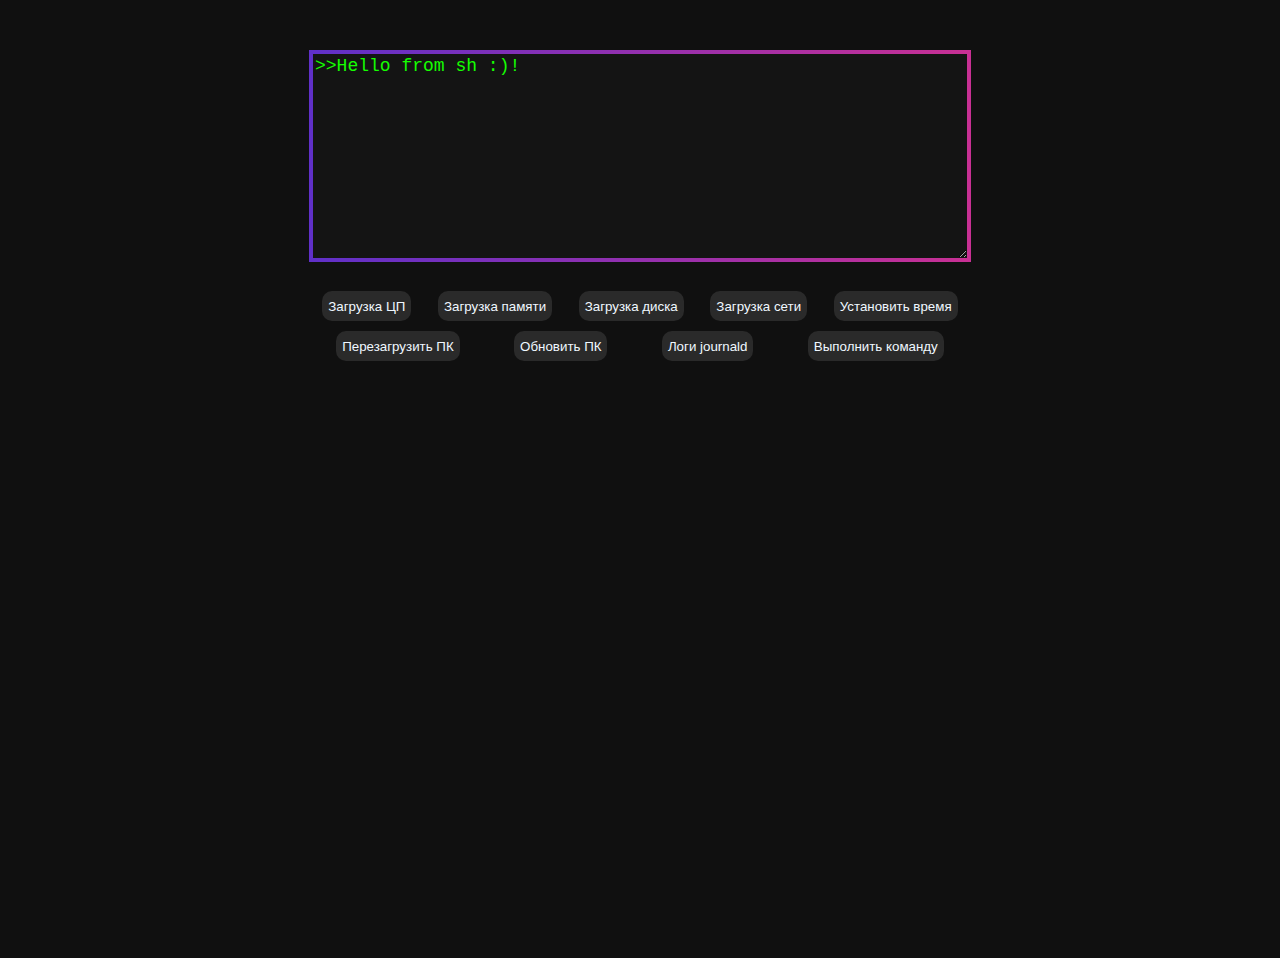
<file: static/index.html>
<!DOCTYPE html>
<html lang="en">
    <head>
        <meta charset="UTF-8">
        <meta name="viewport" content="width=device-width, initial-scale=1.0">
        <title>Shell client</title>
        <link rel="stylesheet" href="styles.css">
        <script src="script.js"></script>
    </head>
    <body>
        <div class="container">
            <textarea id = "textField" class="textfield">>>Hello from sh :)!</textarea>
            <div class="buttons">
                <button id="cpuButton" class="button">Загрузка ЦП</button>
                <button id="ramButton" class="button">Загрузка памяти</button>
                <button id="diskButton" class="button">Загрузка диска</button>
                <button id="netButton" class="button">Загрузка сети</button>
                <button id="timeButton" class="button">Установить время</button>
            </div>
            <div class="buttons">
                <button id="restartButton" class="button">Перезагрузить ПК</button>
                <button id="updateButton" class="button">Обновить ПК</button>
                <button id="journalButton" class="button">Логи journald</button>
                <button id="shellButton" class="button">Выполнить команду</button>
            </div>
        </div>
    </body>
</html>
</file>
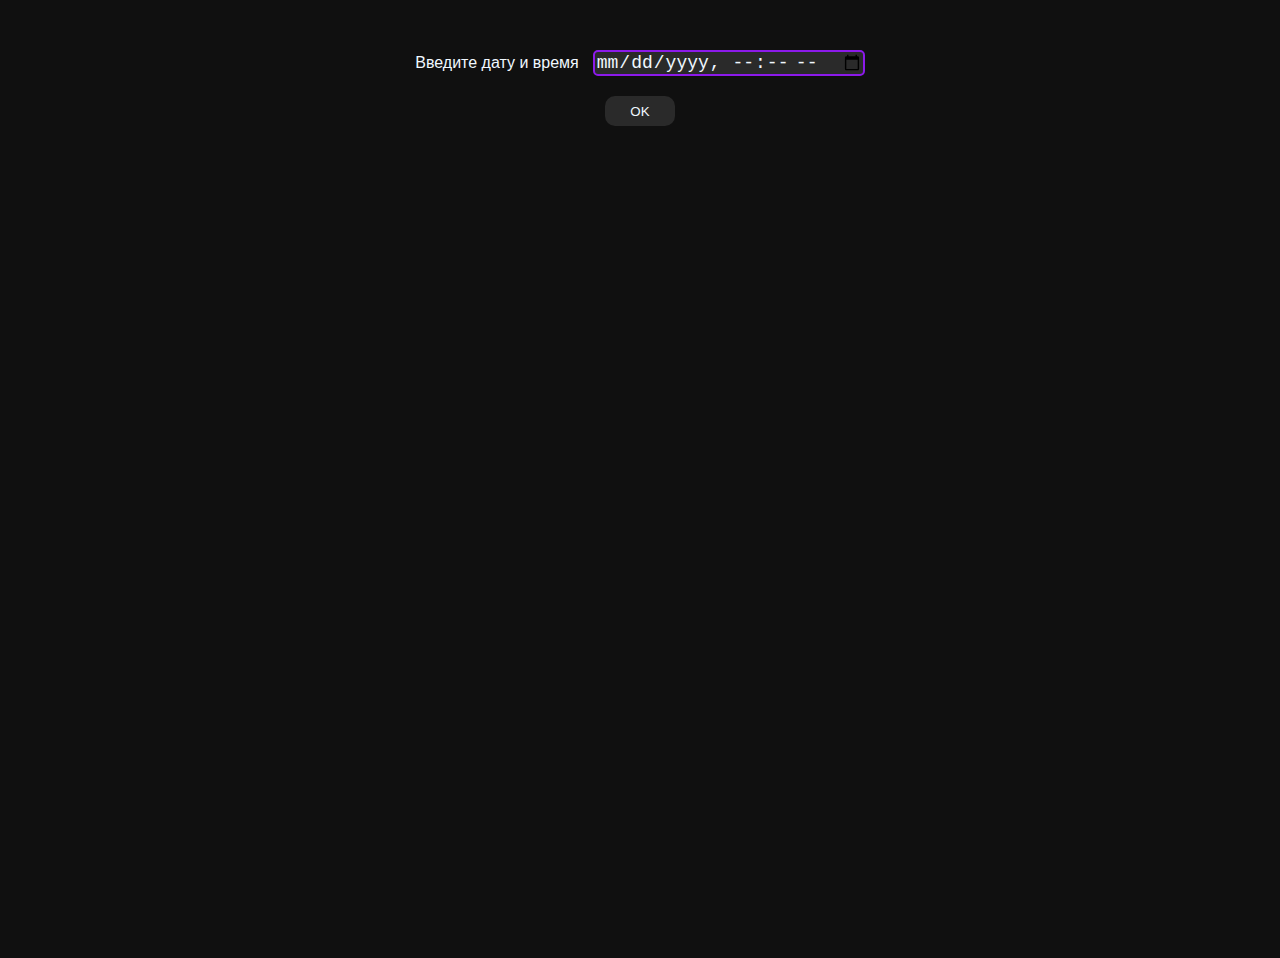
<file: static/set_time.html>
<!DOCTYPE html>
<html lang="en">
    <head>
        <meta charset="UTF-8">
        <meta name="viewport" content="width=device-width, initial-scale=1.0">
        <title>Установка времени</title>
        <link rel="stylesheet" href="styles.css">
        <script src="time.js"></script>
    </head>
    <body>
        <div class="container">
            <label for="input" class ="label">Введите дату и время</label>
            <input type="datetime-local" id="dateTimeInput" name="input" class="datetime-input">
            <div class="buttons">
                <button id="okButton" class="button" style="margin-top: 20px;">OK</button>
            </div>
        </div>
    </body>
</html>
</file>
<file: static/styles.css>
body {
    background-color: #101010;
    display: flex;
    justify-content: center;
    align-items: center;
    margin-top: 50px;
}
.container {
    display: table-cell;
    justify-content: center;
    align-items: center;
    height: 100vh;
}
.textfield {
    color: #15FF00;
    width: 80%;
    height: 200px;
    font-size: 18px;
    margin-bottom: 20px;
    min-width: 650px;
    min-height: 200px;
    background-color: #141414;
    border: 4px solid transparent;
    border-image: linear-gradient(to right, #6030C8, #C83094);
    border-image-slice: 1;
}
.textfield:focus {
    outline: none;
}
.textfield::selection {
    background-color: white;
    color: black;
}
.buttons {
    display: flex;
    flex-direction: row;
    justify-content: space-around;
}
.button {
    min-width: 70px;
    color:aliceblue;
    background-color: #2A2A2A;
    border: none;
    border-radius: 10px;
    font-family: Verdana, Geneva, Tahoma, sans-serif;
    margin: 5px;
    min-height: 30px;
}
.label {
    color:aliceblue;
    font-family: Verdana, Geneva, Tahoma, sans-serif;
}
.button:hover {
    background-color: #545454;
}
.datetime-input {
    font-size: 18px;
    background-color: #2A2A2A;
    border: 2px solid #8c1aea;
    border-radius: 5px;
    color: aliceblue;
    margin-left: 10px;
}
.datetime-input:focus {
    border-color: #007bff;
    outline: none;
}
</file>
